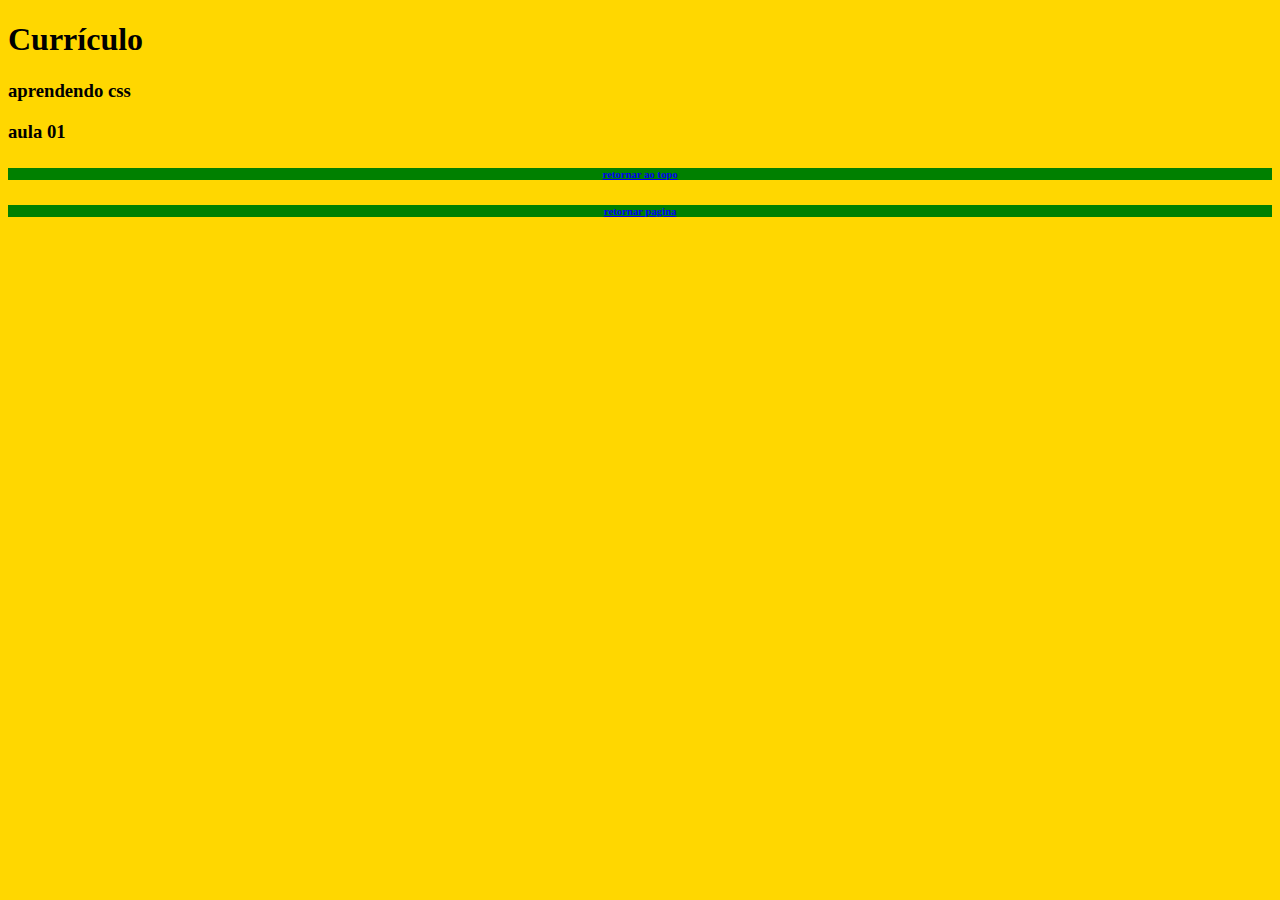
<file: pagina 2.html>
<!doctype html>
<html>
<head>
	<meta charset="UTF-8">
		<title> AulaCSS</title>
		<link rel="stylesheet" href="new1.css">
			
			
</head>
<body style="color:black; background-color:gold;">
	<h1 id="topo"> Currículo<h1>
	<h3>aprendendo css<h3>
	<p> aula 01</p>
	<h6><a href="#topo"> retornar ao topo</a></h6>
	<h6><a href="index.html">retornar pagina</a></h6>
	</body>
</file>
<file: new1.css>
h6	{
		color: black;
				background-color: green;
				text-align: center
		}
</file>
